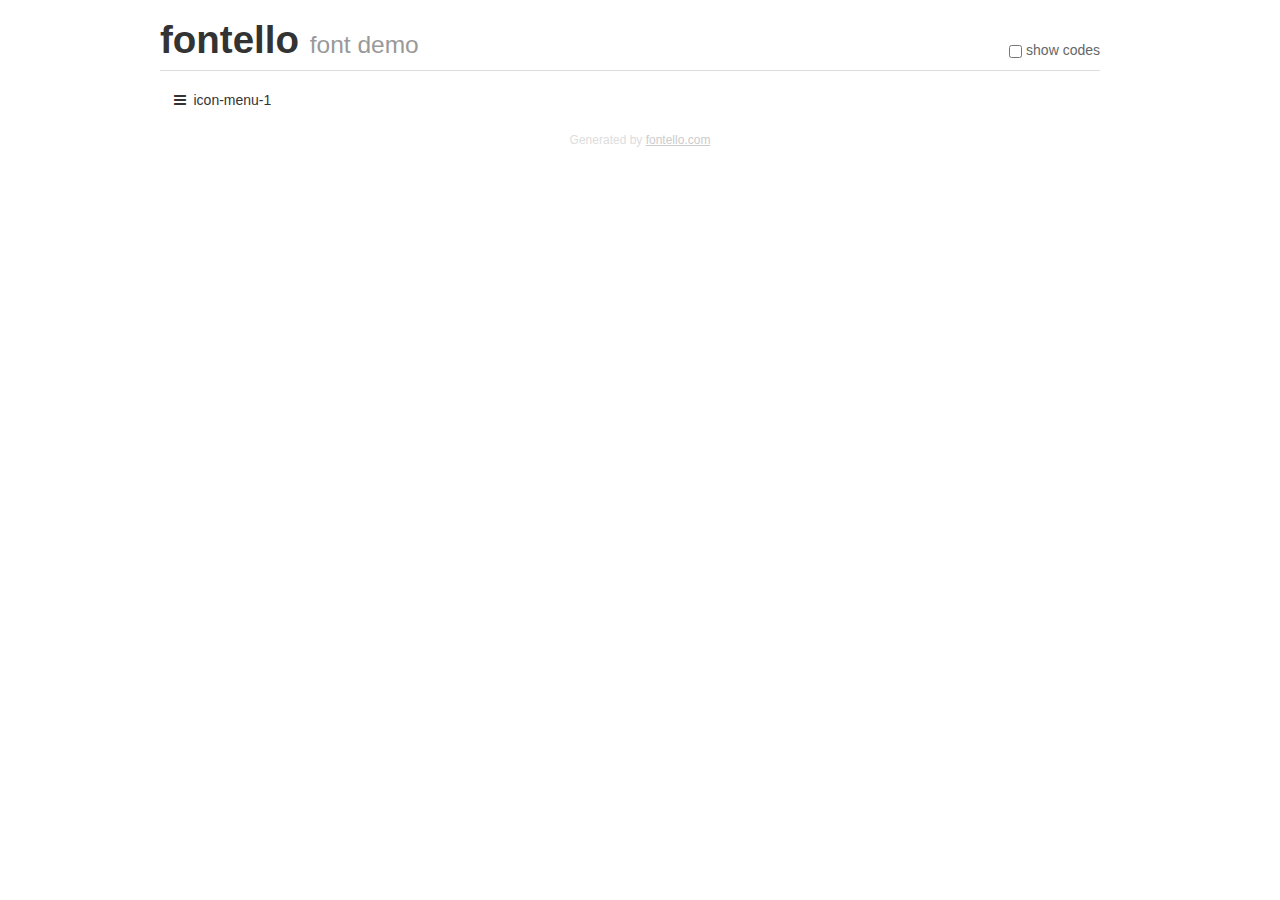
<file: public/fonts/fontello/demo.html>
<!DOCTYPE html>
<html>
  <head>
  <!--[if lt IE 9]><script language="javascript" type="text/javascript" src="//html5shim.googlecode.com/svn/trunk/html5.js"></script><![endif]-->
  <meta charset="UTF-8">
  <style>
    html {
      font-size: 100%;
      -webkit-text-size-adjust: 100%;
      -ms-text-size-adjust: 100%;
    }
    a:focus {
      outline: thin dotted #333;
      outline: 5px auto -webkit-focus-ring-color;
      outline-offset: -2px;
    }
    a:hover,
    a:active {
      outline: 0;
    }
    input {
      margin: 0;
      font-size: 100%;
      vertical-align: middle;
      *overflow: visible;
      line-height: normal;
    }
    input::-moz-focus-inner {
      padding: 0;
      border: 0;
    }
    body {
      margin: 0;
      font-family: "Helvetica Neue", Helvetica, Arial, sans-serif;
      font-size: 14px;
      line-height: 20px;
      color: #333;
      background-color: #fff;
    }
    a {
      color: #08c;
      text-decoration: none;
    }
    a:hover {
      color: #005580;
      text-decoration: underline;
    }
    .row {
      margin-left: -20px;
      *zoom: 1;
    }
    .row:before,
    .row:after {
      display: table;
      content: "";
      line-height: 0;
    }
    .row:after {
      clear: both;
    }
    .span3 {
      float: left;
      min-height: 1px;
      margin-left: 20px;
      width: 220px;
    }
    .container {
      width: 940px;
      margin-right: auto;
      margin-left: auto;
      *zoom: 1;
    }
    .container:before,
    .container:after {
      display: table;
      content: "";
      line-height: 0;
    }
    .container:after {
      clear: both;
    }
    small {
      font-size: 85%;
    }
    h1 {
      margin: 10px 0;
      font-family: inherit;
      font-weight: bold;
      line-height: 20px;
      color: inherit;
      text-rendering: optimizelegibility;
      line-height: 40px;
      font-size: 38.5px;
    }
    h1 small {
      font-weight: normal;
      line-height: 1;
      color: #999;
      font-size: 24.5px;
    }

    body {
      margin-top: 90px;
    }
    .header {
      position: fixed;
      top: 0;
      left: 50%;
      margin-left: -480px;
      background-color: #fff;
      border-bottom: 1px solid #ddd;
      padding-top: 10px;
      z-index: 10;
    }
    .footer {
      color: #ddd;
      font-size: 12px;
      text-align: center;
      margin-top: 20px;
    }
    .footer a {
      color: #ccc;
      text-decoration: underline;
    }
    .the-icons {
      font-size: 14px;
      line-height: 24px;
    }
    .switch {
      position: absolute;
      right: 0;
      bottom: 10px;
      color: #666;
    }
    .switch input {
      margin-right: 0.3em;
    }
    .codesOn .i-name {
      display: none;
    }
    .codesOn .i-code {
      display: inline;
    }
    .i-code {
      display: none;
    }
    @font-face {
      font-family: 'fontello';
      src: url('./font/fontello.eot?87220696');
      src: url('./font/fontello.eot?87220696#iefix') format('embedded-opentype'),
           url('./font/fontello.woff?87220696') format('woff'),
           url('./font/fontello.ttf?87220696') format('truetype'),
           url('./font/fontello.svg?87220696#fontello') format('svg');
      font-weight: normal;
      font-style: normal;
    }
    .demo-icon {
      font-family: "fontello";
      font-style: normal;
      font-weight: normal;
      speak: never;
     
      display: inline-block;
      text-decoration: inherit;
      width: 1em;
      margin-right: .2em;
      text-align: center;
      /* opacity: .8; */
     
      /* For safety - reset parent styles, that can break glyph codes*/
      font-variant: normal;
      text-transform: none;
     
      /* fix buttons height, for twitter bootstrap */
      line-height: 1em;
     
      /* Animation center compensation - margins should be symmetric */
      /* remove if not needed */
      margin-left: .2em;
     
      /* You can be more comfortable with increased icons size */
      /* font-size: 120%; */
     
      /* Font smoothing. That was taken from TWBS */
      -webkit-font-smoothing: antialiased;
      -moz-osx-font-smoothing: grayscale;
     
      /* Uncomment for 3D effect */
      /* text-shadow: 1px 1px 1px rgba(127, 127, 127, 0.3); */
    }
    </style>
    <link rel="stylesheet" href="css/animation.css"><!--[if IE 7]><link rel="stylesheet" href="css/" + font.fontname + "-ie7.css"><![endif]-->
    <script>
      function toggleCodes(on) {
        var obj = document.getElementById('icons');
      
        if (on) {
          obj.className += ' codesOn';
        } else {
          obj.className = obj.className.replace(' codesOn', '');
        }
      }
    </script>
  </head>
  <body>
    <div class="container header">
      <h1>fontello <small>font demo</small></h1>
      <label class="switch">
        <input type="checkbox" onclick="toggleCodes(this.checked)">show codes
      </label>
    </div>
    <div class="container" id="icons">
      <div class="row">
        <div class="span3" title="Code: 0xf0c9">
          <i class="demo-icon icon-menu-1">&#xf0c9;</i> <span class="i-name">icon-menu-1</span><span class="i-code">0xf0c9</span>
        </div>
      </div>
    <div class="container footer">Generated by <a href="https://fontello.com">fontello.com</a></div>
  </body>
</html>
</file>
<file: public/fonts/fontello/css/animation.css>
/*
   Animation example, for spinners
*/
.animate-spin {
  -moz-animation: spin 2s infinite linear;
  -o-animation: spin 2s infinite linear;
  -webkit-animation: spin 2s infinite linear;
  animation: spin 2s infinite linear;
  display: inline-block;
}
@-moz-keyframes spin {
  0% {
    -moz-transform: rotate(0deg);
    -o-transform: rotate(0deg);
    -webkit-transform: rotate(0deg);
    transform: rotate(0deg);
  }

  100% {
    -moz-transform: rotate(359deg);
    -o-transform: rotate(359deg);
    -webkit-transform: rotate(359deg);
    transform: rotate(359deg);
  }
}
@-webkit-keyframes spin {
  0% {
    -moz-transform: rotate(0deg);
    -o-transform: rotate(0deg);
    -webkit-transform: rotate(0deg);
    transform: rotate(0deg);
  }

  100% {
    -moz-transform: rotate(359deg);
    -o-transform: rotate(359deg);
    -webkit-transform: rotate(359deg);
    transform: rotate(359deg);
  }
}
@-o-keyframes spin {
  0% {
    -moz-transform: rotate(0deg);
    -o-transform: rotate(0deg);
    -webkit-transform: rotate(0deg);
    transform: rotate(0deg);
  }

  100% {
    -moz-transform: rotate(359deg);
    -o-transform: rotate(359deg);
    -webkit-transform: rotate(359deg);
    transform: rotate(359deg);
  }
}
@-ms-keyframes spin {
  0% {
    -moz-transform: rotate(0deg);
    -o-transform: rotate(0deg);
    -webkit-transform: rotate(0deg);
    transform: rotate(0deg);
  }

  100% {
    -moz-transform: rotate(359deg);
    -o-transform: rotate(359deg);
    -webkit-transform: rotate(359deg);
    transform: rotate(359deg);
  }
}
@keyframes spin {
  0% {
    -moz-transform: rotate(0deg);
    -o-transform: rotate(0deg);
    -webkit-transform: rotate(0deg);
    transform: rotate(0deg);
  }

  100% {
    -moz-transform: rotate(359deg);
    -o-transform: rotate(359deg);
    -webkit-transform: rotate(359deg);
    transform: rotate(359deg);
  }
}
</file>
